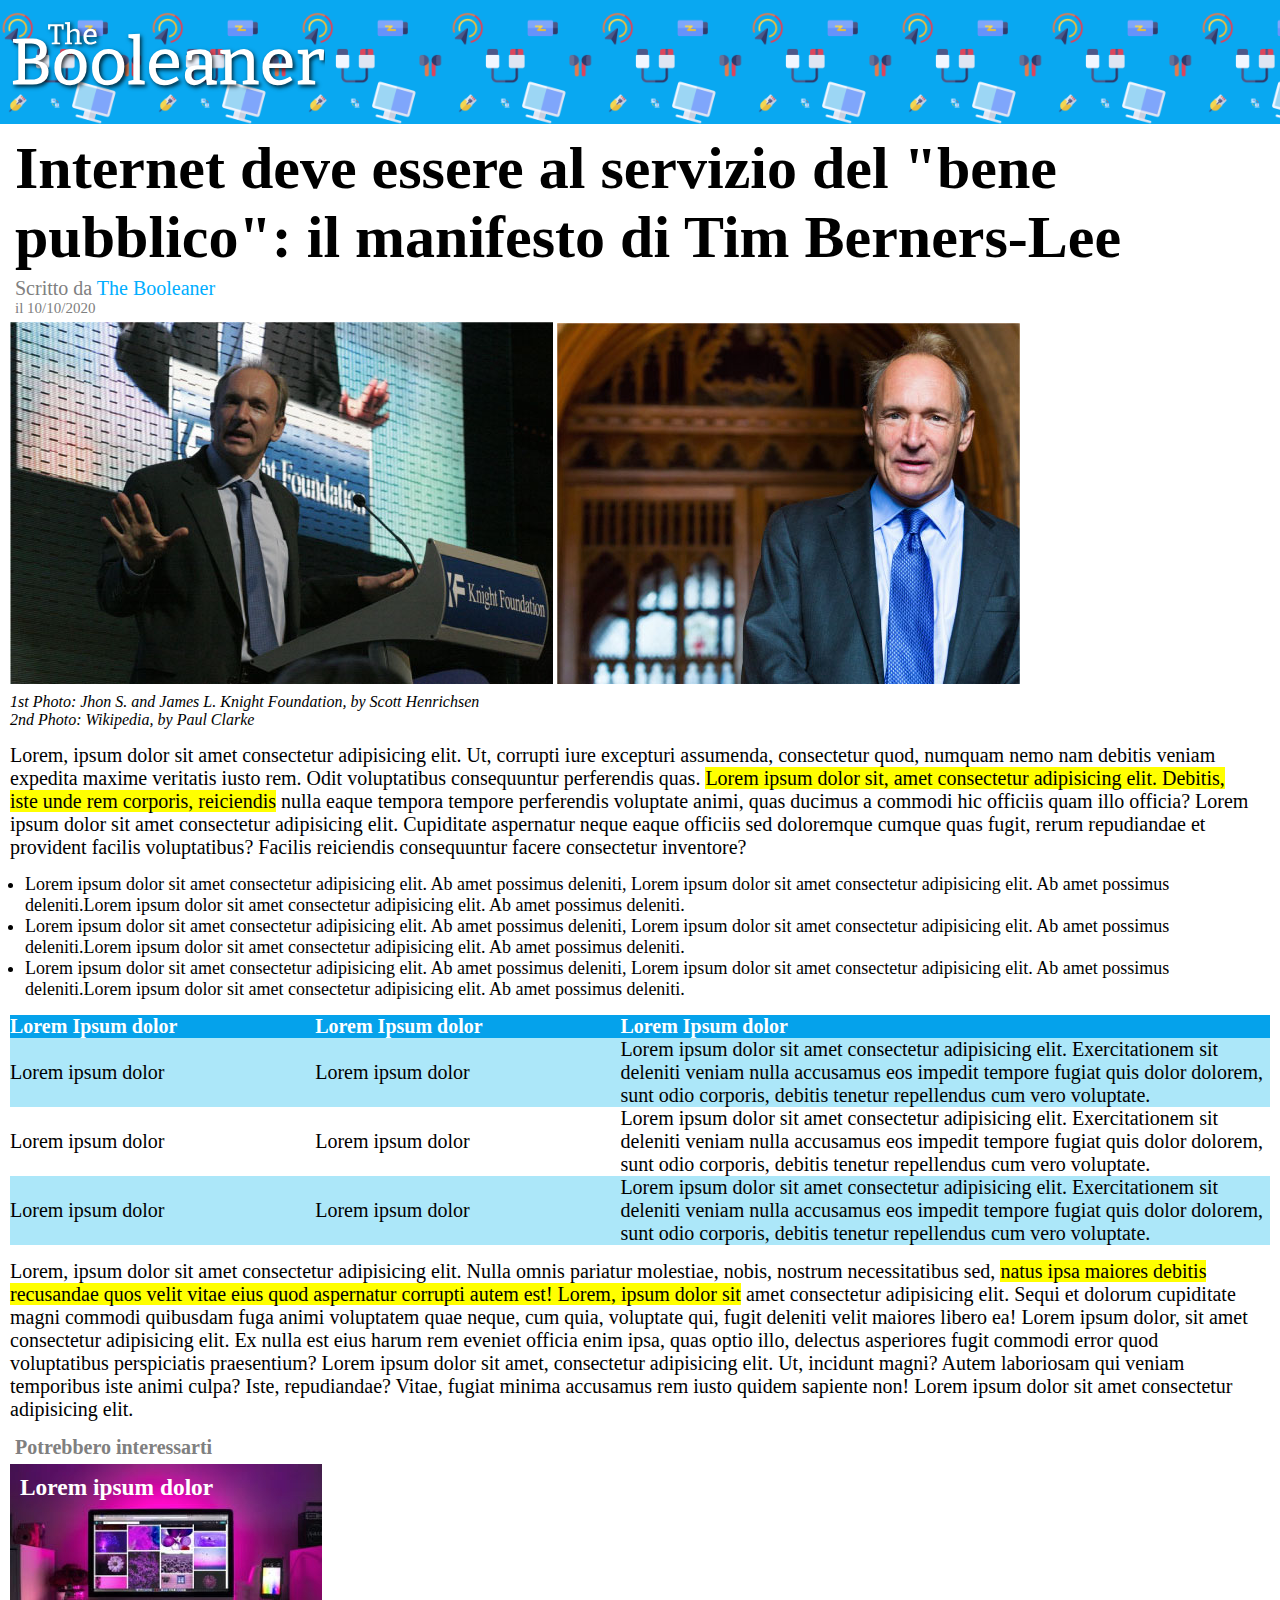
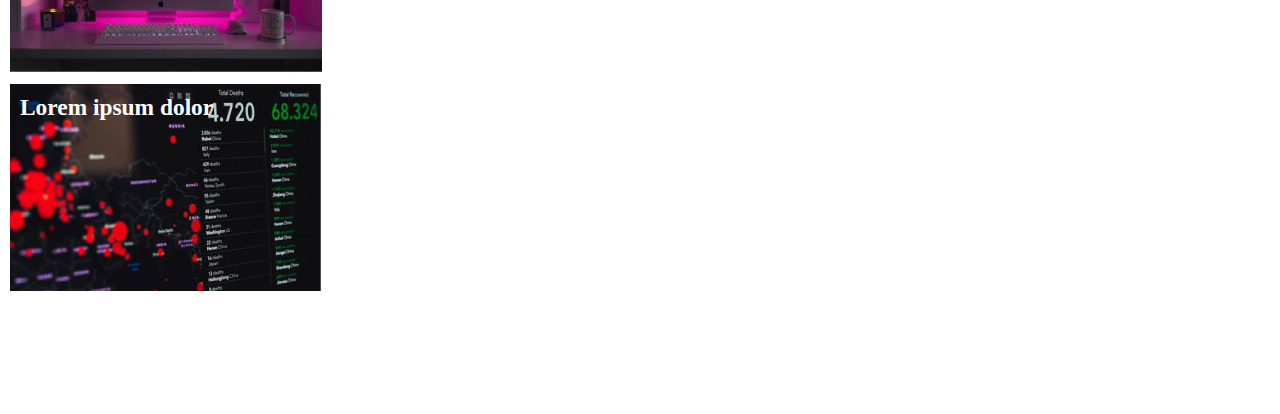
<file: index.html>
<!DOCTYPE html>
<html lang="it">
    <head>
        <title>The Booleaner</title>
        <meta charset="UTF-8">
        <meta name="viewport" content="width=device-width, initial-scale=1">
        <link href="./css/style.css" rel="stylesheet">
    </head>
    <body>

        <header>
            <img src="img/logo.svg" alt="logo" class="logo">
        </header>

        <main>
            
            <h1>
                Internet deve essere al servizio del "bene pubblico": il manifesto di Tim Berners-Lee
            </h1>
            
            <div class="info"> 
                Scritto da <a href="#">The Booleaner</a> <div id="data">il 10/10/2020</div> 
            </div>
            
            <div>
                <img src="img/tim-1.jpg" alt="tim1">
                <img src="img/tim-2.jpg" alt="tim2">
            </div>
            
            <div class="photo">
                <em>1st Photo: Jhon S. and James L. Knight Foundation, by Scott Henrichsen</em> <br>
                <em>2nd Photo: Wikipedia, by Paul Clarke</em>
            </div>

            <article>
                <p>Lorem, ipsum dolor sit amet consectetur adipisicing elit. Ut, corrupti iure excepturi assumenda, consectetur quod, numquam nemo nam debitis veniam expedita maxime veritatis iusto rem. Odit voluptatibus consequuntur perferendis quas. <span class="evidence">Lorem ipsum dolor sit, amet consectetur adipisicing elit. Debitis, iste unde rem corporis, reiciendis</span> nulla eaque tempora tempore perferendis voluptate animi, quas ducimus a commodi hic officiis quam illo officia? Lorem ipsum dolor sit amet consectetur adipisicing elit. Cupiditate aspernatur neque eaque officiis sed doloremque cumque quas fugit, rerum repudiandae et provident facilis voluptatibus? Facilis reiciendis consequuntur facere consectetur inventore?</p>
            </article>

            <div class="list">
                <ul>
                    <li>Lorem ipsum dolor sit amet consectetur adipisicing elit. Ab amet possimus deleniti, Lorem ipsum dolor sit amet consectetur adipisicing elit. Ab amet possimus deleniti.Lorem ipsum dolor sit amet consectetur adipisicing elit. Ab amet possimus deleniti. </li>
                    <li>Lorem ipsum dolor sit amet consectetur adipisicing elit. Ab amet possimus deleniti, Lorem ipsum dolor sit amet consectetur adipisicing elit. Ab amet possimus deleniti.Lorem ipsum dolor sit amet consectetur adipisicing elit. Ab amet possimus deleniti. </li>
                    <li>Lorem ipsum dolor sit amet consectetur adipisicing elit. Ab amet possimus deleniti, Lorem ipsum dolor sit amet consectetur adipisicing elit. Ab amet possimus deleniti.Lorem ipsum dolor sit amet consectetur adipisicing elit. Ab amet possimus deleniti. </li>
                </ul>
            </div>
            
            <table>
                <thead class="table-title">
                    <th>Lorem Ipsum dolor</th>
                    <th>Lorem Ipsum dolor</th>
                    <th>Lorem Ipsum dolor</th>
                </thead>
                <tbody class="colored">
                    <td>Lorem ipsum dolor</td>
                    <td>Lorem ipsum dolor</td>
                    <td>Lorem ipsum dolor sit amet consectetur adipisicing elit. Exercitationem sit deleniti veniam nulla accusamus eos impedit tempore fugiat quis dolor dolorem,<br> sunt odio corporis, debitis tenetur repellendus cum vero voluptate.</td>
                </tbody>
                <tbody>
                    <td>Lorem ipsum dolor</td>
                    <td>Lorem ipsum dolor</td>
                    <td>Lorem ipsum dolor sit amet consectetur adipisicing elit. Exercitationem sit deleniti veniam nulla accusamus eos impedit tempore fugiat quis dolor dolorem, sunt odio corporis, debitis tenetur repellendus cum vero voluptate.</td>
                </tbody>
                <tbody class="colored">
                    <td>Lorem ipsum dolor</td>
                    <td>Lorem ipsum dolor</td>
                    <td>Lorem ipsum dolor sit amet consectetur adipisicing elit. Exercitationem sit deleniti veniam nulla accusamus eos impedit tempore fugiat quis dolor dolorem, sunt odio corporis, debitis tenetur repellendus cum vero voluptate.</td>
                </tbody>
            </table>
            
            <article>
                <p>Lorem, ipsum dolor sit amet consectetur adipisicing elit. Nulla omnis pariatur molestiae, nobis, nostrum necessitatibus sed, <span class="evidence">natus ipsa maiores debitis recusandae quos velit vitae eius quod aspernatur corrupti autem est! Lorem, ipsum dolor sit</span> amet consectetur adipisicing elit. Sequi et dolorum cupiditate magni commodi quibusdam fuga animi voluptatem quae neque, cum quia, voluptate qui, fugit deleniti velit maiores libero ea! Lorem ipsum dolor, sit amet consectetur adipisicing elit. Ex nulla est eius harum rem eveniet officia enim ipsa, quas optio illo, delectus asperiores fugit commodi error quod voluptatibus perspiciatis praesentium? Lorem ipsum dolor sit amet, consectetur adipisicing elit. Ut, incidunt magni? Autem laboriosam qui veniam temporibus iste animi culpa? Iste, repudiandae? Vitae, fugiat minima accusamus rem iusto quidem sapiente non! Lorem ipsum dolor sit amet consectetur adipisicing elit.</p>
            </article>
            
            <h3 class="info">
                Potrebbero interessarti
            </h3>
            
            <div class="img1">
                <h3>Lorem ipsum dolor</h3>
            </div>

            <div class="img2">
                <h3>Lorem ipsum dolor</h3>
            </div>

        </main>
     </body>
</html>
</file>
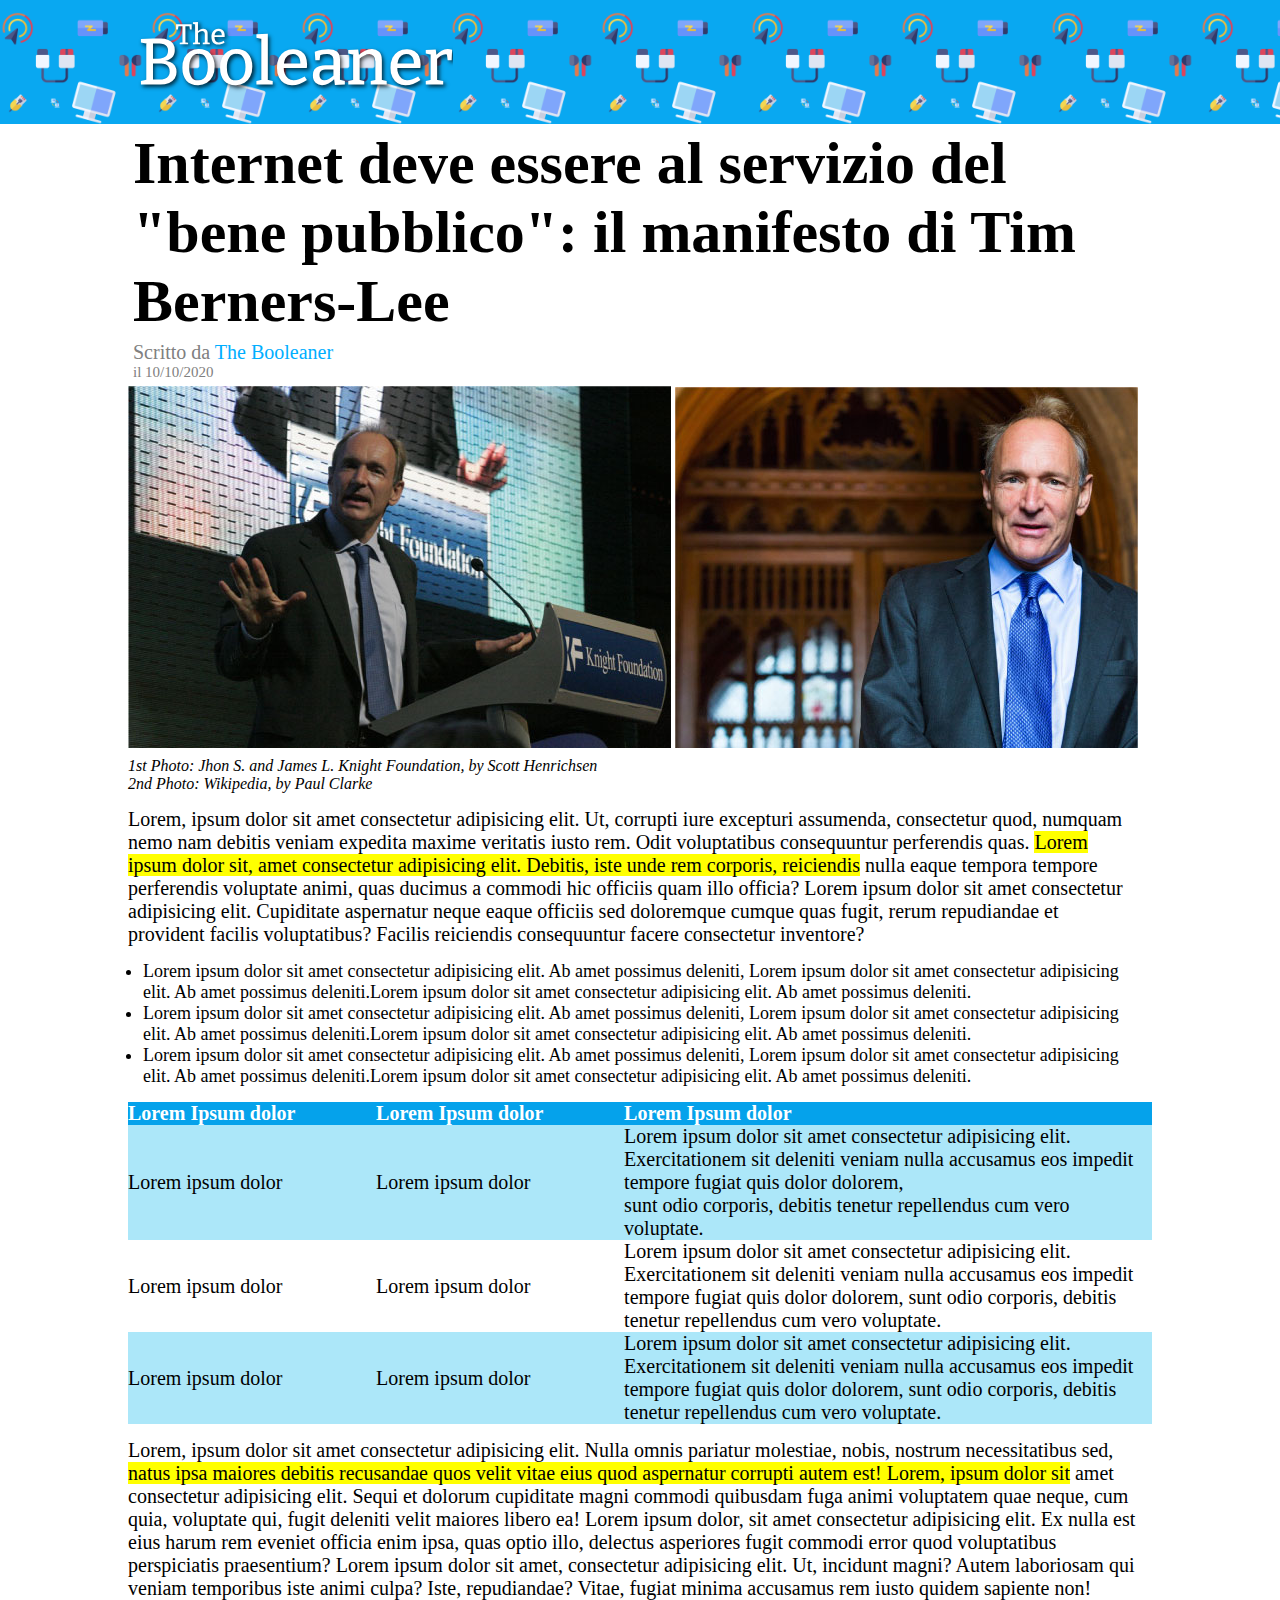
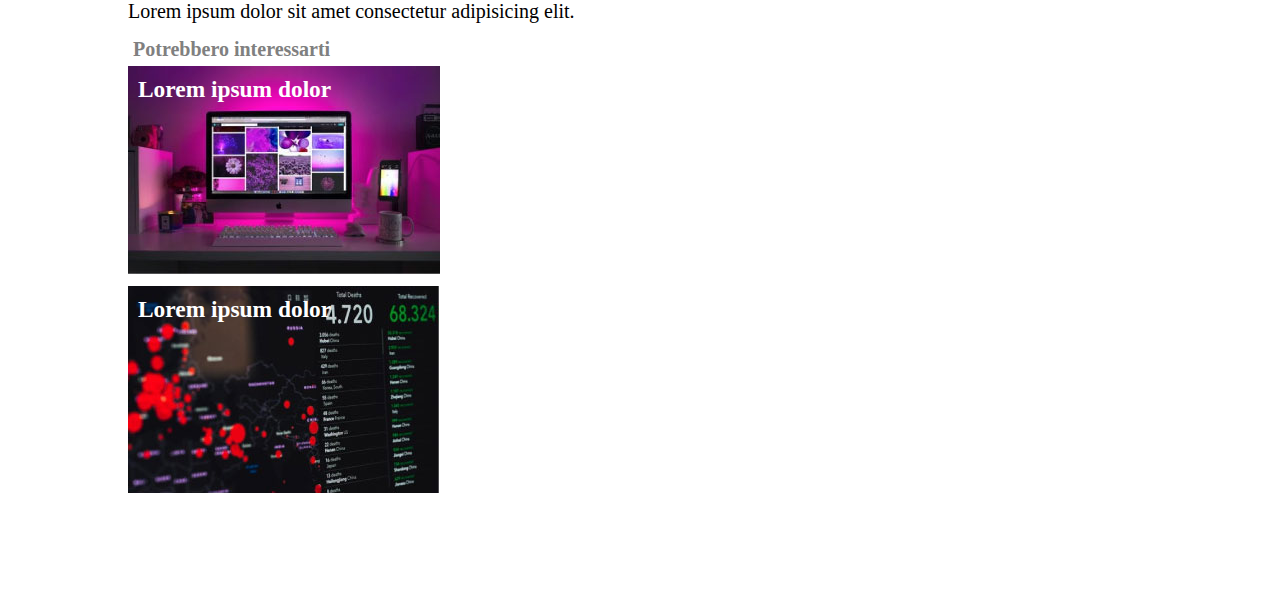
<file: bonus/index.html>
<!DOCTYPE html>
<html lang="it">
    <head>
        <title>The Booleaner</title>
        <meta charset="UTF-8">
        <meta name="viewport" content="width=device-width, initial-scale=1">
        <link href="./css/style.css" rel="stylesheet">
    </head>
    <body>

        <header>
            <div class="container">
                <img src="img/logo.svg" alt="logo" class="logo" >
            </div>
        </header>
        
        <main class="container">
            
            <h1>
                Internet deve essere al servizio del "bene pubblico": il manifesto di Tim Berners-Lee
            </h1>
            
            <div class="info"> 
                Scritto da <a href="#">The Booleaner</a> <div id="data">il 10/10/2020</div> 
            </div>
            
            <div>
                <img src="img/tim-1.jpg" alt="tim1">
                <img src="img/tim-2.jpg" alt="tim2">
            </div>
            
            <div class="photo">
                <em>1st Photo: Jhon S. and James L. Knight Foundation, by Scott Henrichsen</em> <br>
                <em>2nd Photo: Wikipedia, by Paul Clarke</em>
            </div>

            <article>
                <p>Lorem, ipsum dolor sit amet consectetur adipisicing elit. Ut, corrupti iure excepturi assumenda, consectetur quod, numquam nemo nam debitis veniam expedita maxime veritatis iusto rem. Odit voluptatibus consequuntur perferendis quas. <span class="evidence">Lorem ipsum dolor sit, amet consectetur adipisicing elit. Debitis, iste unde rem corporis, reiciendis</span> nulla eaque tempora tempore perferendis voluptate animi, quas ducimus a commodi hic officiis quam illo officia? Lorem ipsum dolor sit amet consectetur adipisicing elit. Cupiditate aspernatur neque eaque officiis sed doloremque cumque quas fugit, rerum repudiandae et provident facilis voluptatibus? Facilis reiciendis consequuntur facere consectetur inventore?</p>
            </article>

            <div class="list">
                <ul>
                    <li>Lorem ipsum dolor sit amet consectetur adipisicing elit. Ab amet possimus deleniti, Lorem ipsum dolor sit amet consectetur adipisicing elit. Ab amet possimus deleniti.Lorem ipsum dolor sit amet consectetur adipisicing elit. Ab amet possimus deleniti. </li>
                    <li>Lorem ipsum dolor sit amet consectetur adipisicing elit. Ab amet possimus deleniti, Lorem ipsum dolor sit amet consectetur adipisicing elit. Ab amet possimus deleniti.Lorem ipsum dolor sit amet consectetur adipisicing elit. Ab amet possimus deleniti. </li>
                    <li>Lorem ipsum dolor sit amet consectetur adipisicing elit. Ab amet possimus deleniti, Lorem ipsum dolor sit amet consectetur adipisicing elit. Ab amet possimus deleniti.Lorem ipsum dolor sit amet consectetur adipisicing elit. Ab amet possimus deleniti. </li>
                </ul>
            </div>
            
            <table>
                <thead class="table-title">
                    <th>Lorem Ipsum dolor</th>
                    <th>Lorem Ipsum dolor</th>
                    <th>Lorem Ipsum dolor</th>
                </thead>
                <tbody class="colored">
                    <td>Lorem ipsum dolor</td>
                    <td>Lorem ipsum dolor</td>
                    <td>Lorem ipsum dolor sit amet consectetur adipisicing elit. Exercitationem sit deleniti veniam nulla accusamus eos impedit tempore fugiat quis dolor dolorem,<br> sunt odio corporis, debitis tenetur repellendus cum vero voluptate.</td>
                </tbody>
                <tbody>
                    <td>Lorem ipsum dolor</td>
                    <td>Lorem ipsum dolor</td>
                    <td>Lorem ipsum dolor sit amet consectetur adipisicing elit. Exercitationem sit deleniti veniam nulla accusamus eos impedit tempore fugiat quis dolor dolorem, sunt odio corporis, debitis tenetur repellendus cum vero voluptate.</td>
                </tbody>
                <tbody class="colored">
                    <td>Lorem ipsum dolor</td>
                    <td>Lorem ipsum dolor</td>
                    <td>Lorem ipsum dolor sit amet consectetur adipisicing elit. Exercitationem sit deleniti veniam nulla accusamus eos impedit tempore fugiat quis dolor dolorem, sunt odio corporis, debitis tenetur repellendus cum vero voluptate.</td>
                </tbody>
            </table>
            
            <article>
                <p>Lorem, ipsum dolor sit amet consectetur adipisicing elit. Nulla omnis pariatur molestiae, nobis, nostrum necessitatibus sed, <span class="evidence">natus ipsa maiores debitis recusandae quos velit vitae eius quod aspernatur corrupti autem est! Lorem, ipsum dolor sit</span> amet consectetur adipisicing elit. Sequi et dolorum cupiditate magni commodi quibusdam fuga animi voluptatem quae neque, cum quia, voluptate qui, fugit deleniti velit maiores libero ea! Lorem ipsum dolor, sit amet consectetur adipisicing elit. Ex nulla est eius harum rem eveniet officia enim ipsa, quas optio illo, delectus asperiores fugit commodi error quod voluptatibus perspiciatis praesentium? Lorem ipsum dolor sit amet, consectetur adipisicing elit. Ut, incidunt magni? Autem laboriosam qui veniam temporibus iste animi culpa? Iste, repudiandae? Vitae, fugiat minima accusamus rem iusto quidem sapiente non! Lorem ipsum dolor sit amet consectetur adipisicing elit.</p>
            </article>
            
            <h3 class="info">
                Potrebbero interessarti
            </h3>
            
            <div class="img1">
                <h3>Lorem ipsum dolor</h3>
            </div>

            <div class="img2">
                <h3>Lorem ipsum dolor</h3>
            </div>

        </main>
     </body>
</html>
</file>
<file: css/style.css>
*{
    margin: 0;
    padding: 0;
}

main{
    margin: 10px;
}

.evidence{
    background-color: yellow;
}

.table-title{
    background-color: rgb(5, 162, 235);
    color:white;
    text-align: left;
}

header{
    background: url("../img/pattern.png");
    background-color: rgb(9, 168, 241);
    background-size: auto 150px;
}

.logo{
    height: 80px;
    margin: 20px 10px;
}

h1{
    font-size: 60px;
    margin: 5px;
    margin-bottom: 0;
}

.info{
    color: gray;
    font-size: 20px;
    margin: 5px;
}

.info a{
    text-decoration: none;
    color: rgb(0, 174, 255);
}

#data{
    font-size: 15px;
}

.photo{
    margin: 5px;
    margin-left: 0;
}

article{
    font-size: 20px;
    margin: 15px;
    margin-left: 0;
}

.list{
    margin: 15px;
    font-size: 18px;
}

table{
    border-spacing: 0;
    width: 100%;
    font-size: 20px;
}

td{
    width: 30px;
}

.colored{
    background-color: rgba(47, 195, 240, 0.4);
}

.img1{
    background-image: url("../img/monitor.jpg");
    width: 300px;
    height: 200px;
    background-repeat: no-repeat;
    color: white;
    font-size: 20px;
    padding: 10px;
}

.img2{
    background-image: url("../img/graph.jpg");
    width: 300px;
    height: 300px;
    background-repeat: no-repeat;
    color: white;
    font-size: 20px;
    padding: 10px;
}
</file>
<file: bonus/css/style.css>
*{
    margin: 0;
    padding: 0;
}

.evidence{
    background-color: yellow;
}

.table-title{
    background-color: rgb(5, 162, 235);
    color:white;
    text-align: left;
}

header{
    background: url("../img/pattern.png");
    background-color: rgb(9, 168, 241);
    background-size: auto 150px;
}

.logo{
    height: 80px;
    margin: 20px 10px;
}

h1{
    font-size: 60px;
    margin: 5px;
    margin-bottom: 0;
}

.info{
    color: gray;
    font-size: 20px;
    margin: 5px;
}

.info a{
    text-decoration: none;
    color: rgb(0, 174, 255);
}

#data{
    font-size: 15px;
}

.photo{
    margin: 5px;
    margin-left: 0;
}

article{
    font-size: 20px;
    margin: 15px;
    margin-left: 0;
}

.list{
    margin: 15px;
    font-size: 18px;
}

table{
    border-spacing: 0;
    width: 100%;
    font-size: 20px;
}

td{
    width: 30px;
}

.colored{
    background-color: rgba(47, 195, 240, 0.4);
}

.img1{
    background-image: url("../img/monitor.jpg");
    width: 300px;
    height: 200px;
    background-repeat: no-repeat;
    color: white;
    font-size: 20px;
    padding: 10px;
}

.img2{
    background-image: url("../img/graph.jpg");
    width: 300px;
    height: 300px;
    background-repeat: no-repeat;
    color: white;
    font-size: 20px;
    padding: 10px;
}

.container{
    margin: 0 auto;
    width: 80%;
}
</file>
